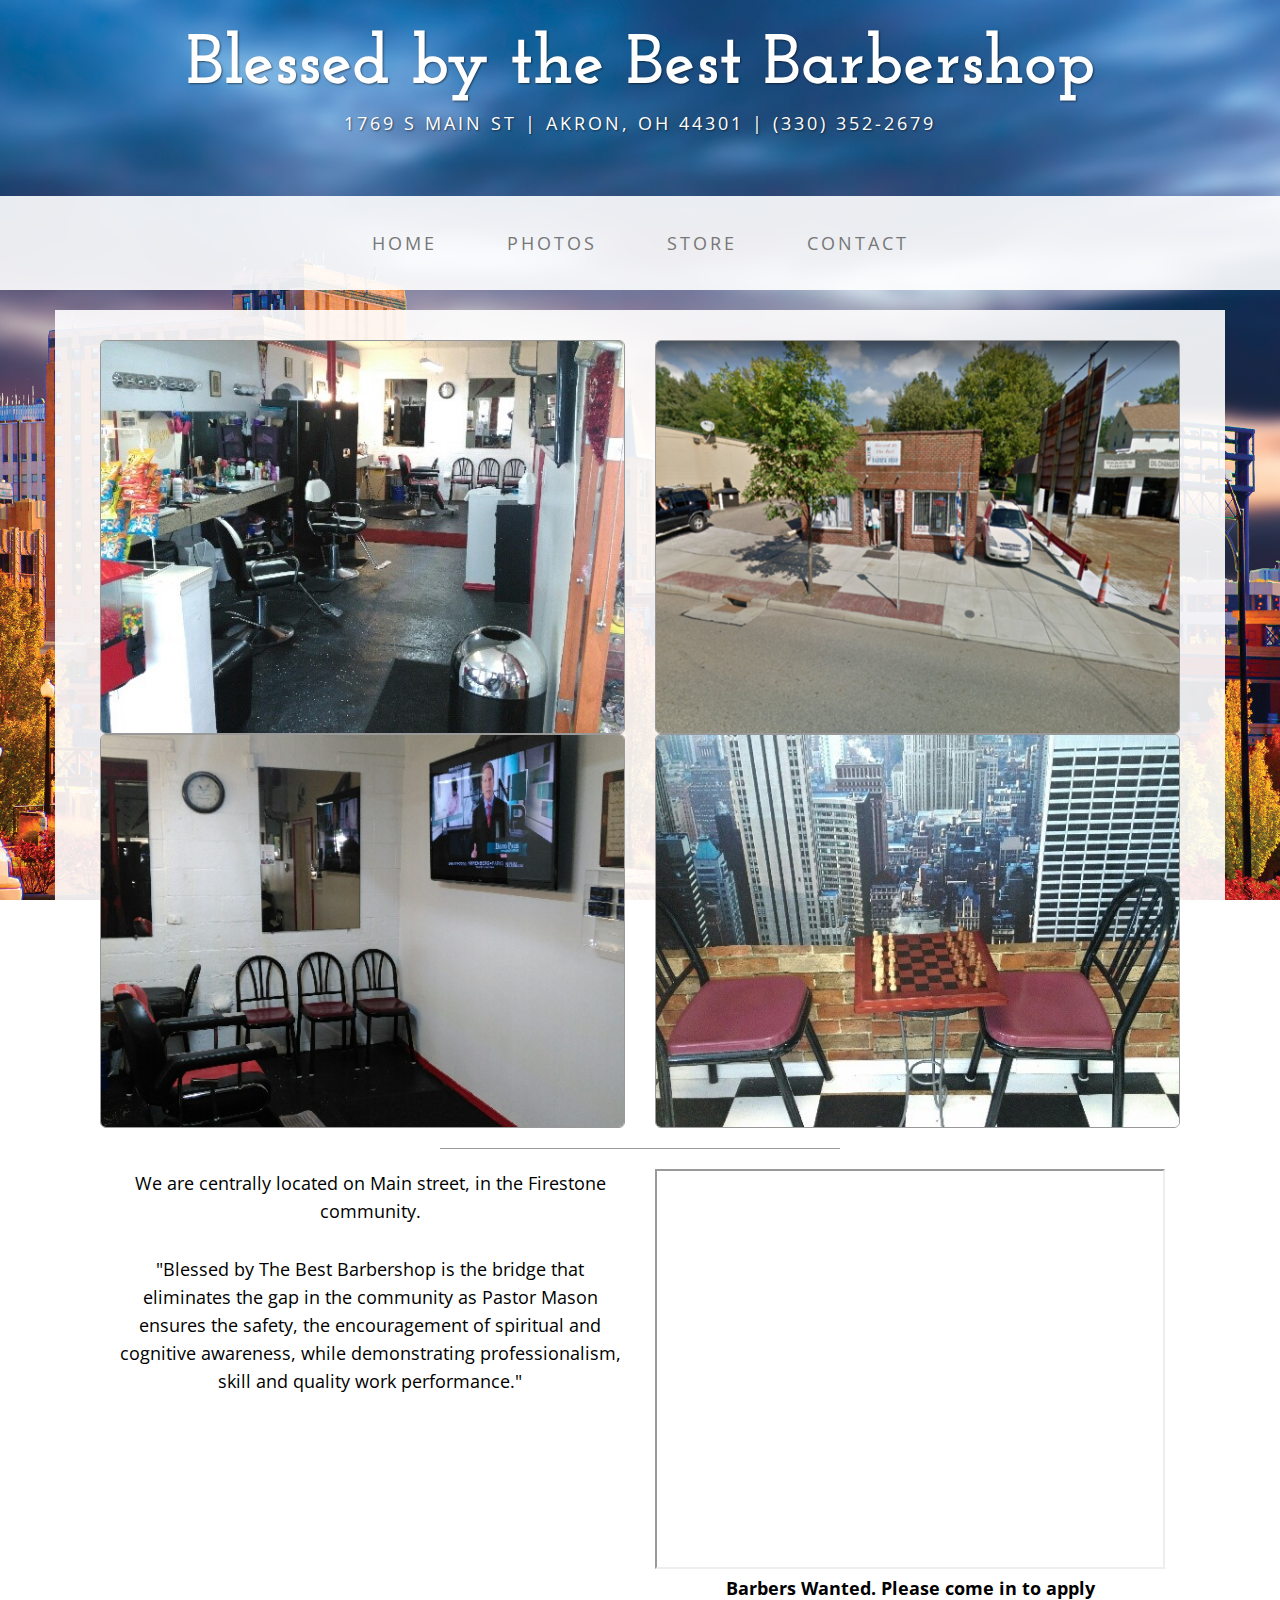
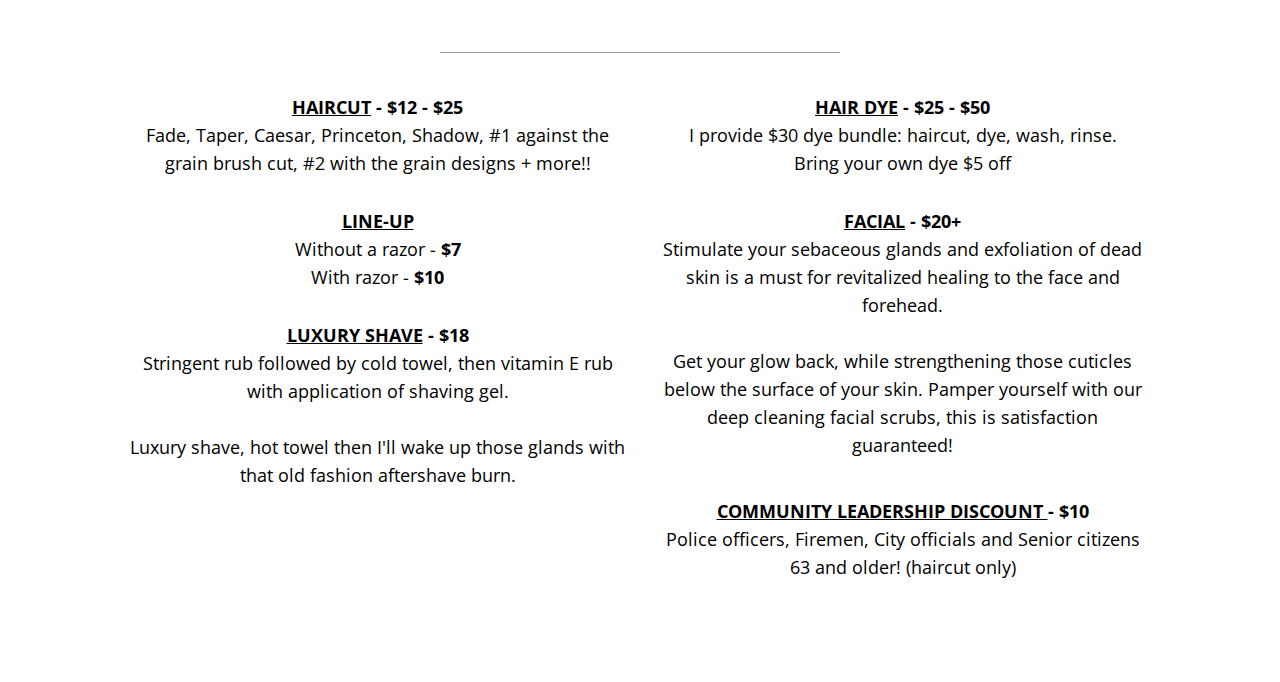
<file: index.html>
<!DOCTYPE html>
<html lang="en">

<head>

	<meta charset="utf-8">
	<meta content="IE=edge" http-equiv="X-UA-Compatible">
	<meta content="width=device-width, initial-scale=1" name="viewport">
	<meta content="" name="description">
	<meta content="" name="author">

	<title>Blessed by the Best</title>

	<!-- Bootstrap Core CSS -->
	<link href="css/bootstrap.min.css" rel="stylesheet">

	<!-- Custom CSS -->
	<link href="css/business-casual.css" rel="stylesheet">

	<!-- Fonts -->
	<link href="http://fonts.googleapis.com/css?family=Open+Sans:300italic,400italic,600italic,700italic,800italic,400,300,600,700,800"
		  rel="stylesheet" type="text/css">
	<link href="http://fonts.googleapis.com/css?family=Josefin+Slab:100,300,400,600,700,100italic,300italic,400italic,600italic,700italic"
		  rel="stylesheet" type="text/css">

	<!-- HTML5 Shim and Respond.js IE8 support of HTML5 elements and media queries -->
	<!-- WARNING: Respond.js doesn't work if you view the page via file:// -->
	<!--[if lt IE 9]>
	<script src="https://oss.maxcdn.com/libs/html5shiv/3.7.0/html5shiv.js"></script>
	<script src="https://oss.maxcdn.com/libs/respond.js/1.4.2/respond.min.js"></script>
	<![endif]-->

</head>

<body>

<div id="fb-root"></div>
<script>(function (d, s, id) {
    var js, fjs = d.getElementsByTagName(s)[0];
    if (d.getElementById(id)) return;
    js = d.createElement(s);
    js.id = id;
    js.src = "//connect.facebook.net/en_US/sdk.js#xfbml=1&version=v2.6";
    fjs.parentNode.insertBefore(js, fjs);
}(document, 'script', 'facebook-jssdk'));</script>

<div class="brand">Blessed by the Best Barbershop</div>
<div class="address-bar">1769 S Main st | Akron, OH 44301 | (330) 352-2679</div>
<br/>
<nav class="navbar navbar-default" role="navigation">
	<div class="container">
		<div class="navbar-header">
			<button class="navbar-toggle" data-target="#bs-example-navbar-collapse-1" data-toggle="collapse"
					type="button">
				<span class="sr-only">Toggle navigation</span>
				<span class="icon-bar"></span>
				<span class="icon-bar"></span>
				<span class="icon-bar"></span>
			</button>
			<a class="navbar-brand" href="index.html">Blessed by the Best</a>
		</div>
		<div class="collapse navbar-collapse" id="bs-example-navbar-collapse-1">
			<ul class="nav navbar-nav">
				<li>
					<a href="index.html">Home</a>
				</li>
				<li>
					<a href="photos.html">Photos</a>
				</li>
				<li>
					<a href="store.html">Store</a>
				</li>
				<li>
					<a href="contact.html">Contact</a>
				</li>

			</ul>
		</div>
	</div>
</nav>

<div class="container">

	<div class="row">
		<div class="box">

			<div class="col-lg-12">


				<div class="col-md-6">

					<img alt="" class="img-responsive img-border img-center img-rounded" src="./img/new/shop1.jpg">
					<hr class="visible-xs">

				</div>
				<!--<hr>-->
				<div class="col-md-6">
					<img alt="" class="img-responsive img-border img-center img-rounded"
						 src="./img/new/google-store.png">
				</div>
				<hr class="visible-xs">

				<div class="col-md-6">

					<img alt="" class="img-responsive img-border img-center img-rounded"
						 src="./img/new/shop3-owner-corner.jpg">
					<hr class="visible-xs">

				</div>

				<!--<hr>-->
				<div class="col-md-6">
					<img alt="" class="img-responsive img-border img-center img-rounded" src="./img/new/shop7.jpg">

				</div>
				<br/>

				<div class="col-md-12" id="services">
					<hr>

					<div class="col-md-6">
						<p class="text-center">We are centrally located on Main street, in the Firestone community.</p>

						<div id="fbcenter">
							<div class="fb-page"
								 data-hide-cover="false"
								 data-href="https://www.facebook.com/Blessed-by-the-Best-Barber-Shop-1569651063299348/?fref=ts"
								 data-show-facepile="true"
								 data-show-posts="false"
								 data-width="350">
							</div>
						</div>
						<br/>

						<p class="text-center">"Blessed by The Best Barbershop is the bridge that eliminates the gap
							in the community as Pastor Mason ensures the safety, the encouragement of spiritual and
							cognitive awareness, while demonstrating professionalism, skill and quality work
							performance."</p>


					</div>
					<div class="col-md-6">
						<iframe allow="accelerometer; autoplay; encrypted-media; gyroscope; picture-in-picture"
								allowfullscreen height="400" src="https://www.youtube.com/embed/5-UyTI9hpNQ"
								width="100%"></iframe>


						<br/>
						<p class="align-bottom text-center"><strong>Barbers Wanted. Please come in to apply</strong></p>

						<br/>

					</div>
					<div class="col-md-12">
						<hr class="mt-5 mb-5">
						<br/>
						<div class="col-md-6">

							<p><b><u>HAIRCUT</u> - $12 - $25</b>
								<br/>
								Fade, Taper, Caesar, Princeton, Shadow, #1 against the grain brush cut, #2 with the
								grain
								designs + more!!</p>
							<br/>

							<p><b><u>LINE-UP</u></b>
								<br/>
								Without a razor - <b>$7</b>
								<br/>
								With razor - <b>$10</b></p>

							<br/>

							<p><b><u>LUXURY SHAVE</u> - $18</b>
								<br/>
								Stringent rub followed by cold towel, then vitamin E rub with application of shaving
								gel.
								<br>
								<br>

								Luxury shave, hot towel then I'll wake up those glands with that old fashion aftershave
								burn.</p>

							<br>


						</div>
						<div class="col-md-6">
							<p>
								<b><u>HAIR DYE</u> - $25 - $50</b>
								<br/>
								I provide $30 dye bundle: haircut, dye, wash, rinse.
								<br/>
								Bring your own dye $5 off</p>
							<br/>

							<p><b><u>FACIAL</u> - $20+</b>
								<br/>
								Stimulate your sebaceous glands and exfoliation of dead skin is a must for revitalized
								healing
								to the face and forehead.
								<br>
								<br/>
								Get your glow back, while strengthening those cuticles below the surface of your skin.
								Pamper
								yourself with our deep cleaning facial scrubs, this is satisfaction guaranteed!
								<br/>
								<br/>
							</p>
							<p><b><u>COMMUNITY LEADERSHIP DISCOUNT </u> - $10</b>
								<br/>

								Police officers, Firemen, City officials and Senior citizens 63 and older! (haircut
								only)</p>
							<br/>
							<br/>
						</div>

					</div>
				</div>
			</div>
		</div>
	</div>

	<!--<div class="row">-->
	<!--<div class="box">-->
	<!--<div class="col-lg-12">-->
	<!--<p class="text-center"><strong>MORE THAN JUST A HAIR CUT, IT'S AN EXPERIENCE!-->
	<!--<br/>DON'T FORGET TO CHECK OUT OUR ESSENTIAL SERVICES-->
	<!--<br/>EVERYTHING FROM MOBILE TO HOME SECURITY!!!!</strong></p>-->

	<!--<h2 class="intro-text text-center">-->
	<!--<hr>-->
	<!--Stay On Top-->
	<!--<br/>-->
	<!--"The Movement"-->
	<!--</h2>-->
	<!--<div class="col-sm-4"></div>-->
	<!--<div class="col-sm-4 text-center">-->

	<!--<p><i>Stay On Top is more than a brand, it's a statement and a movement. It's a way of life. Where-->
	<!--your mind goes, your life will always follow.</i></p>-->

	<!--<br/>-->
	<!--<p><i>"Your mind is a garden. Your thoughts are the seeds. You can plant flowers, or you can plant-->
	<!--weeds" - Anonymous</i></p>-->
	<!--<hr>-->
	<!--</div>-->

	<!--<div class="col-sm-4"></div>-->
	<!--</div>-->
	<!--<div class="row">-->
	<!--<div class="col-sm-4 text-center">-->
	<!--<img alt="" class="img-responsive" src="./img/products/prod1.jpg">-->
	<!--</div>-->
	<!--<div class="col-sm-4 text-center">-->
	<!--<img alt="" class="img-responsive" src="./img/products/prod2.jpg">-->
	<!--</div>-->
	<!--<div class="col-sm-4 text-center">-->
	<!--<img alt="" class="img-responsive" src="./img/products/prod3.jpg">-->
	<!--</div>-->
	<!--</div>-->
	<!--<br/>-->
	<!--<br/>-->
	<!--<div class="row">-->

	<!--<div class="col-sm-4 text-center">-->
	<!--<img alt="" class="img-responsive" src="./img/products/Webp.net-resizeimage.jpg">-->
	<!--</div>-->
	<!--<div class="col-sm-4 text-center">-->
	<!--<img alt="" class="img-responsive" src="./img/products/prod5%20(1).jpg">-->
	<!--</div>-->
	<!--<div class="col-sm-4 text-center">-->
	<!--<img alt="" class="img-responsive" src="./img/products/prod6.jpg">-->
	<!--</div>-->

	<!--</div>-->
	<!--<br/>-->
	<!--<div class="col-lg-12">-->
	<!--<hr>-->
	<!--<h2 class="intro-text text-center">-->
	<!--Find out more at the-->
	<!--<br>-->
	<!--<strong><u><a href="http://masonnetwork.acndirect.com/default.asp" id="mason">ACN Mason Network</a></u>-->
	<!--</strong>-->
	<!--</h2>-->
	<!--<hr>-->
	<!--<div id="acn-info">-->
	<!--<div id="acn">-->
	<!--<p>-->
	<!--<a href="http://masonnetwork.acndirect.com/default.asp">-->
	<!--<img src="acn.png"/></a>-->
	<!--<br/>-->
	<!--Energy, cellular, WiFi, TV service provider.-->
	<!--<br/>-->
	<!--We have the best rates in the world and a opportunity-->
	<!--<br/>-->
	<!--for financial freedom that will change your life.-->
	<!--<br/>-->
	<!--Just ask us how!-->
	<!--<br/>-->
	<!--</div>-->

	<!--<div id="pfeed">-->
	<!--<p>-->
	<!--<a href="http://masonnetwork.acndirect.com/default.asp">-->
	<!--<img height="125px" src="pfeed.png" width="300px"/></a>-->
	<!--<br/>-->
	<!--When you become an ACN customer, a child gets fed.-->
	<!--<br>-->
	<!--When you pay your select ACN bills each month,-->
	<!--<br>-->
	<!--another child gets fed. It doesn't get simpler or more powerful-->
	<!--<br>-->
	<!--than that.-->
	<!--</p>-->
	<!--</div>-->

	<!--<div id="free">-->
	<!--<p>-->

	<!--<a href="http://masonnetwork.acndirect.com/default.asp">-->
	<!--<img src="save.png"/></a>-->
	<!--<br/>-->
	<!--<b>YOUR BILLS CAN BE FREE</b>-->
	<!--<br/>-->
	<!--Your monthly bills can be a thing of the past with Strive-->
	<!--<br>-->
	<!--for 5! Simply refer 5 eligible customers of the same service-->
	<!--<br>and your service can be free!-->
	<!--<br>-->
	<!--<br/>-->
	<!--*Excludes taxes and surcharges. Access individual product sections for additional details.-->
	<!--</p>-->
	<!--</div>-->
	<!--</div>-->
	<!--<br/>-->
	<!--<hr>-->
	<!--<div class="text-center">-->
	<!--<a class="text-center" href="https://fbosite.foreverliving.com/distribNew/Home.do" id="forever"><img-->
	<!--src="./img/forever.png"/></a>-->
	<!--<h2 class="intro-text text-center">-->
	<!--<strong><u><a href="https://fbosite.foreverliving.com/distribNew/Home.do" id="minstry">Healthy-->
	<!--Living Ministry</a></u>-->
	<!--</strong>-->
	<!--</h2>-->
	<!--</div>-->
	<!--<br/>-->
	<!--<div class="text-center">-->
	<!--<hr>-->

	<!--<a href="https://w3.legalshield.com/aasites/Multisite?site=hub&assoc=masona"><img src="legal.png"/></a>-->
	<!--<h2 class="intro-text text-center">-->
	<!--<hr>-->
	<!--GET YOUR RIGHTS PROTECTED & OTHER LEGAL SERVICES-->
	<!--<br>-->
	<!--<strong><u><a href="https://w3.legalshield.com/aasites/Multisite?site=hub&assoc=masona"-->
	<!--id="mason">CLICK HERE</a></u>-->
	<!--</strong>-->
	<!--<hr>-->
	<!--</h2>-->
	<!--<h2>Family Plan $19.95</h2>-->
	<!--<h2>Single Plan $17.95</h2>-->
	<!--<br/>-->
	<!--<h3><u>Referral Code</u></h3>-->
	<!--<h3>125331959</h3>-->
	<!--<h3>(Submit with Payment)</h3>-->
	<!--</div>-->

	<!--</div>-->
	<!--</div>-->
	<!--</div>-->

</div>

<footer>
	<div class="container">
		<div class="row">
			<div class="col-lg-12 text-center">
				<!--<p>Copyright &copy; Bennett Global 2016</p>-->
			</div>
		</div>
	</div>
</footer>

<!-- jQuery -->
<script src="js/jquery.js"></script>

<!-- Bootstrap Core JavaScript -->
<script src="js/bootstrap.min.js"></script>

<!-- Script to Activate the Carousel -->
<script>
    $('.carousel').carousel({
        interval: 5000 //changes the speed
    })
</script>

<script>
    (function (i, s, o, g, r, a, m) {
        i['GoogleAnalyticsObject'] = r;
        i[r] = i[r] || function () {
            (i[r].q = i[r].q || []).push(arguments)
        }, i[r].l = 1 * new Date();
        a = s.createElement(o),
            m = s.getElementsByTagName(o)[0];
        a.async = 1;
        a.src = g;
        m.parentNode.insertBefore(a, m)
    })(window, document, 'script', 'https://www.google-analytics.com/analytics.js', 'ga');

    ga('create', 'UA-89185416-1', 'auto');
    ga('send', 'pageview');

</script>

</body>

</html>
</file>
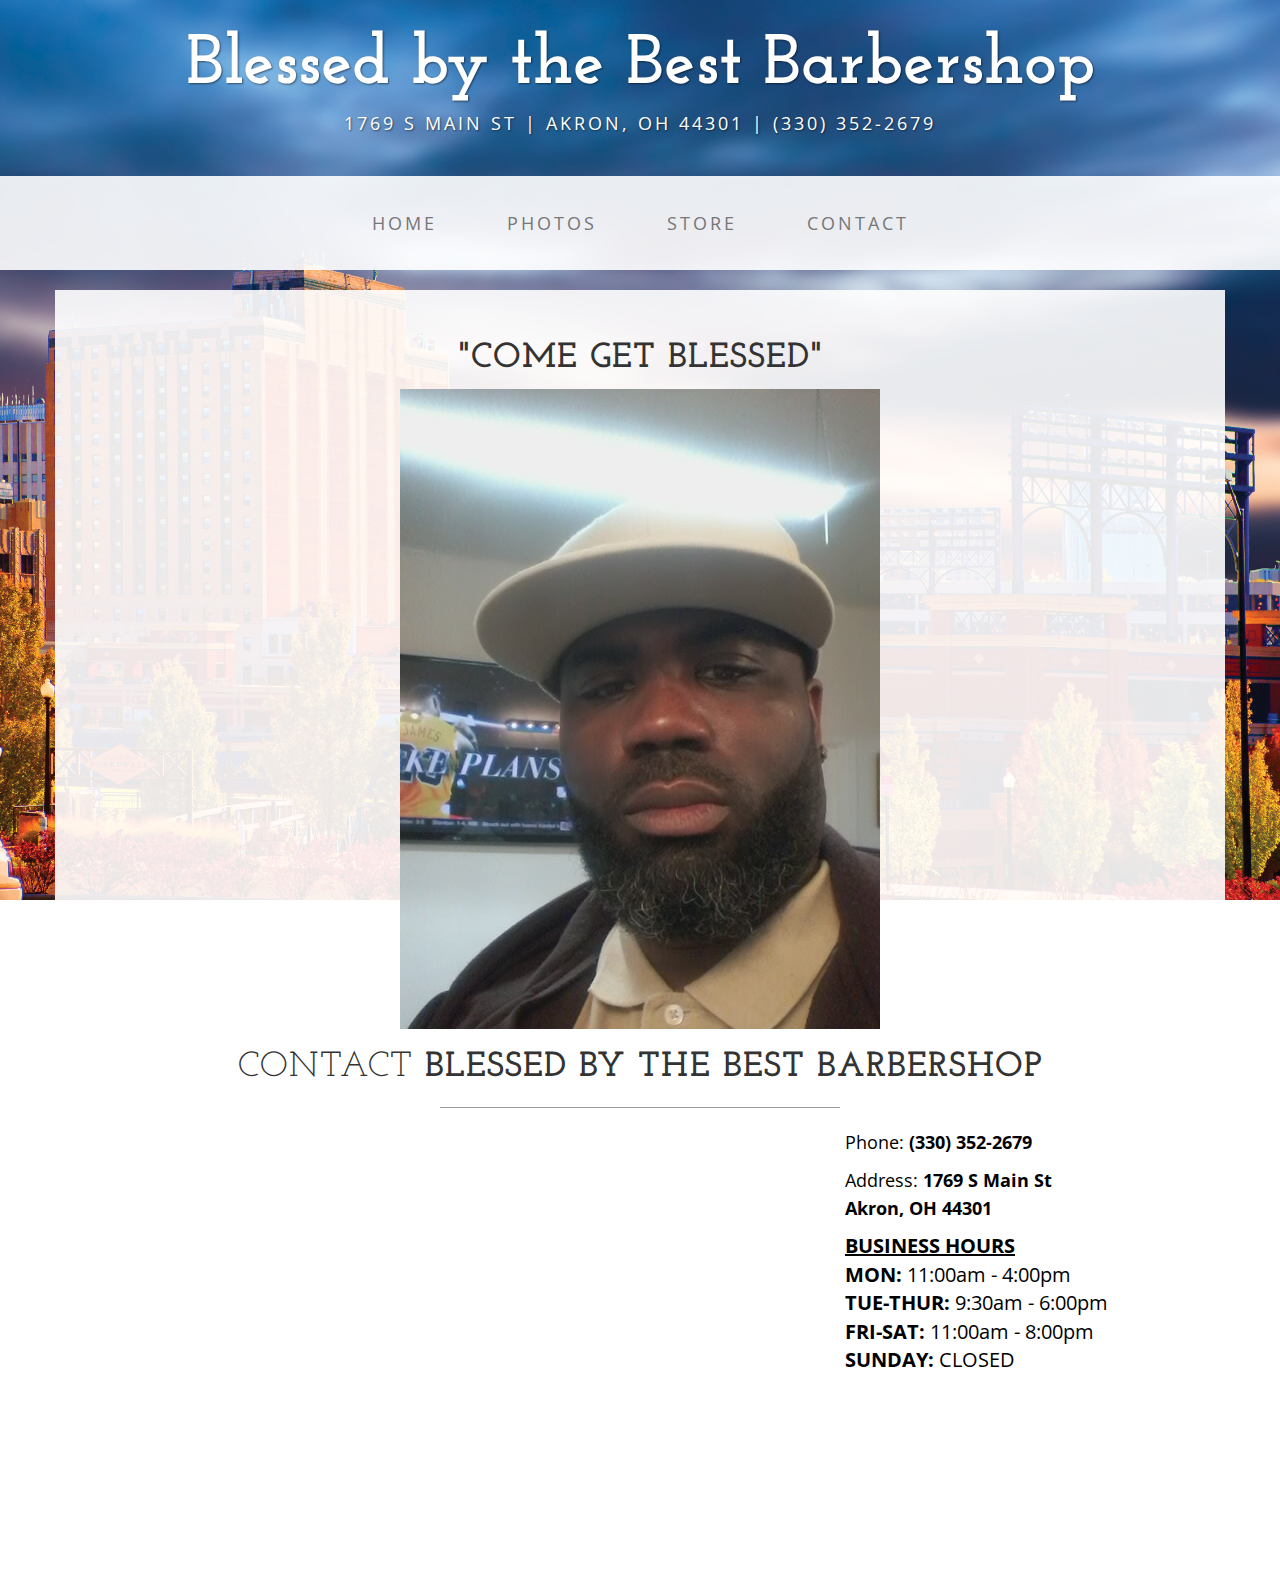
<file: contact.html>
<!DOCTYPE html>
<html lang="en">

<head>

    <meta charset="utf-8">
    <meta http-equiv="X-UA-Compatible" content="IE=edge">
    <meta name="viewport" content="width=device-width, initial-scale=1">
    <meta name="description" content="">
    <meta name="author" content="">

    <title>Blessed by the Best</title>

    <!-- Bootstrap Core CSS -->
    <link href="css/bootstrap.min.css" rel="stylesheet">

    <!-- Custom CSS -->
    <link href="css/business-casual.css" rel="stylesheet">

    <!-- Fonts -->
    <link href="http://fonts.googleapis.com/css?family=Open+Sans:300italic,400italic,600italic,700italic,800italic,400,300,600,700,800"
          rel="stylesheet" type="text/css">
    <link href="http://fonts.googleapis.com/css?family=Josefin+Slab:100,300,400,600,700,100italic,300italic,400italic,600italic,700italic"
          rel="stylesheet" type="text/css">

    <!-- HTML5 Shim and Respond.js IE8 support of HTML5 elements and media queries -->
    <!-- WARNING: Respond.js doesn't work if you view the page via file:// -->
    <!--[if lt IE 9]>
    <script src="https://oss.maxcdn.com/libs/html5shiv/3.7.0/html5shiv.js"></script>
    <script src="https://oss.maxcdn.com/libs/respond.js/1.4.2/respond.min.js"></script>
    <![endif]-->

</head>

<body>

<div class="brand">Blessed by the Best Barbershop</div>
<div class="address-bar">1769 S Main st | Akron, OH 44301 | (330) 352-2679</div>

<!-- Navigation -->
<nav class="navbar navbar-default" role="navigation">
    <div class="container">
        <!-- Brand and toggle get grouped for better mobile display -->
        <div class="navbar-header">
            <button type="button" class="navbar-toggle" data-toggle="collapse"
                    data-target="#bs-example-navbar-collapse-1">
                <span class="sr-only">Toggle navigation</span>
                <span class="icon-bar"></span>
                <span class="icon-bar"></span>
                <span class="icon-bar"></span>
            </button>
            <!-- navbar-brand is hidden on larger screens, but visible when the menu is collapsed -->
            <a class="navbar-brand" href="index.html">Blessed by the Best</a>
        </div>
        <!-- Collect the nav links, forms, and other content for toggling -->
        <div class="collapse navbar-collapse" id="bs-example-navbar-collapse-1">
            <ul class="nav navbar-nav">
                <li>
                    <a href="index.html">Home</a>
                </li>
                <li>
                    <a href="photos.html">Photos</a>
                </li>
                <li>
                    <a href="store.html">Store</a>
                </li>
                <li>
                    <a href="contact.html">Contact</a>
                </li>

            </ul>
        </div>
        <!-- /.navbar-collapse -->
    </div>
    <!-- /.container -->
</nav>

<div class="container">

    <div class="row">
        <div class="box">
            <div class="col-lg-12">
                <div class="col-lg-12">
                    <h1 class="intro-text text-center">
                        <strong>"COME GET BLESSED"</strong>
                    </h1>
                    <img class="img-responsive center-block" src="./img/contact.jpg" alt="">
                    <br />

                </div>
                <hr>
                <h2 class="intro-text text-center">Contact
                    <strong>Blessed by the Best Barbershop</strong>
                </h2>
                <hr>
            </div>
            <div class="col-md-8">
                <!-- Embedded Google Map using an iframe - to select your location find it on Google maps and paste the link as the iframe src. If you want to use the Google Maps API instead then have at it! -->
                <iframe width="100%" height="400" frameborder="0" scrolling="no" marginheight="0" marginwidth="0"
                        src="https://www.google.com/maps/embed?pb=!1m18!1m12!1m3!1d3009.3841330476985!2d-81.52868904871757!3d41.03872802539732!2m3!1f0!2f0!3f0!3m2!1i1024!2i768!4f13.1!3m3!1m2!1s0x8830d5f01cc22553%3A0x7f55b9e32771eedf!2s1769+S+Main+St%2C+Akron%2C+OH+44301!5e0!3m2!1sen!2sus!4v1460749076942"
                        width="600" height="450" frameborder="0" style="border:0" allowfullscreen></iframe>
            </div>
            <div class="col-md-4">
                <p>Phone:
                    <strong>(330) 352-2679</strong>
                </p>
                <p>Address:
                    <strong>1769 S Main St
                        <br>Akron, OH 44301</strong>
                </p>
                <div id="hours">
                    <table width="100%">
                        <tr>
                            <th><u>BUSINESS HOURS</u></th>
                        </tr>
                        <tr>
                            <td><b>MON:</b> 11:00am - 4:00pm</td>
                        </tr>
                        <tr>
                            <td><b>TUE-THUR:</b> 9:30am - 6:00pm</td>
                        </tr>
                        <tr>
                            <td><b>FRI-SAT:</b> 11:00am - 8:00pm</td>
                        </tr>
                        <tr>
                            <td><b>SUNDAY:</b> CLOSED</td>
                        </tr>
                    </table>
                </div>
            </div>
            <div class="clearfix"></div>
        </div>
    </div>


</div>
<!-- /.container -->

<footer>
    <div class="container">
        <div class="row">
            <div class="col-lg-12 text-center">
                <!--<p>Copyright &copy; Bennett Global 2016</p>-->
            </div>
        </div>
    </div>
</footer>

<!-- jQuery -->
<script src="js/jquery.js"></script>

<!-- Bootstrap Core JavaScript -->
<script src="js/bootstrap.min.js"></script>

<script>
    (function(i,s,o,g,r,a,m){i['GoogleAnalyticsObject']=r;i[r]=i[r]||function(){
        (i[r].q=i[r].q||[]).push(arguments)},i[r].l=1*new Date();a=s.createElement(o),
            m=s.getElementsByTagName(o)[0];a.async=1;a.src=g;m.parentNode.insertBefore(a,m)
    })(window,document,'script','https://www.google-analytics.com/analytics.js','ga');

    ga('create', 'UA-89185416-1', 'auto');
    ga('send', 'pageview');

</script>

</body>

</html>
</file>
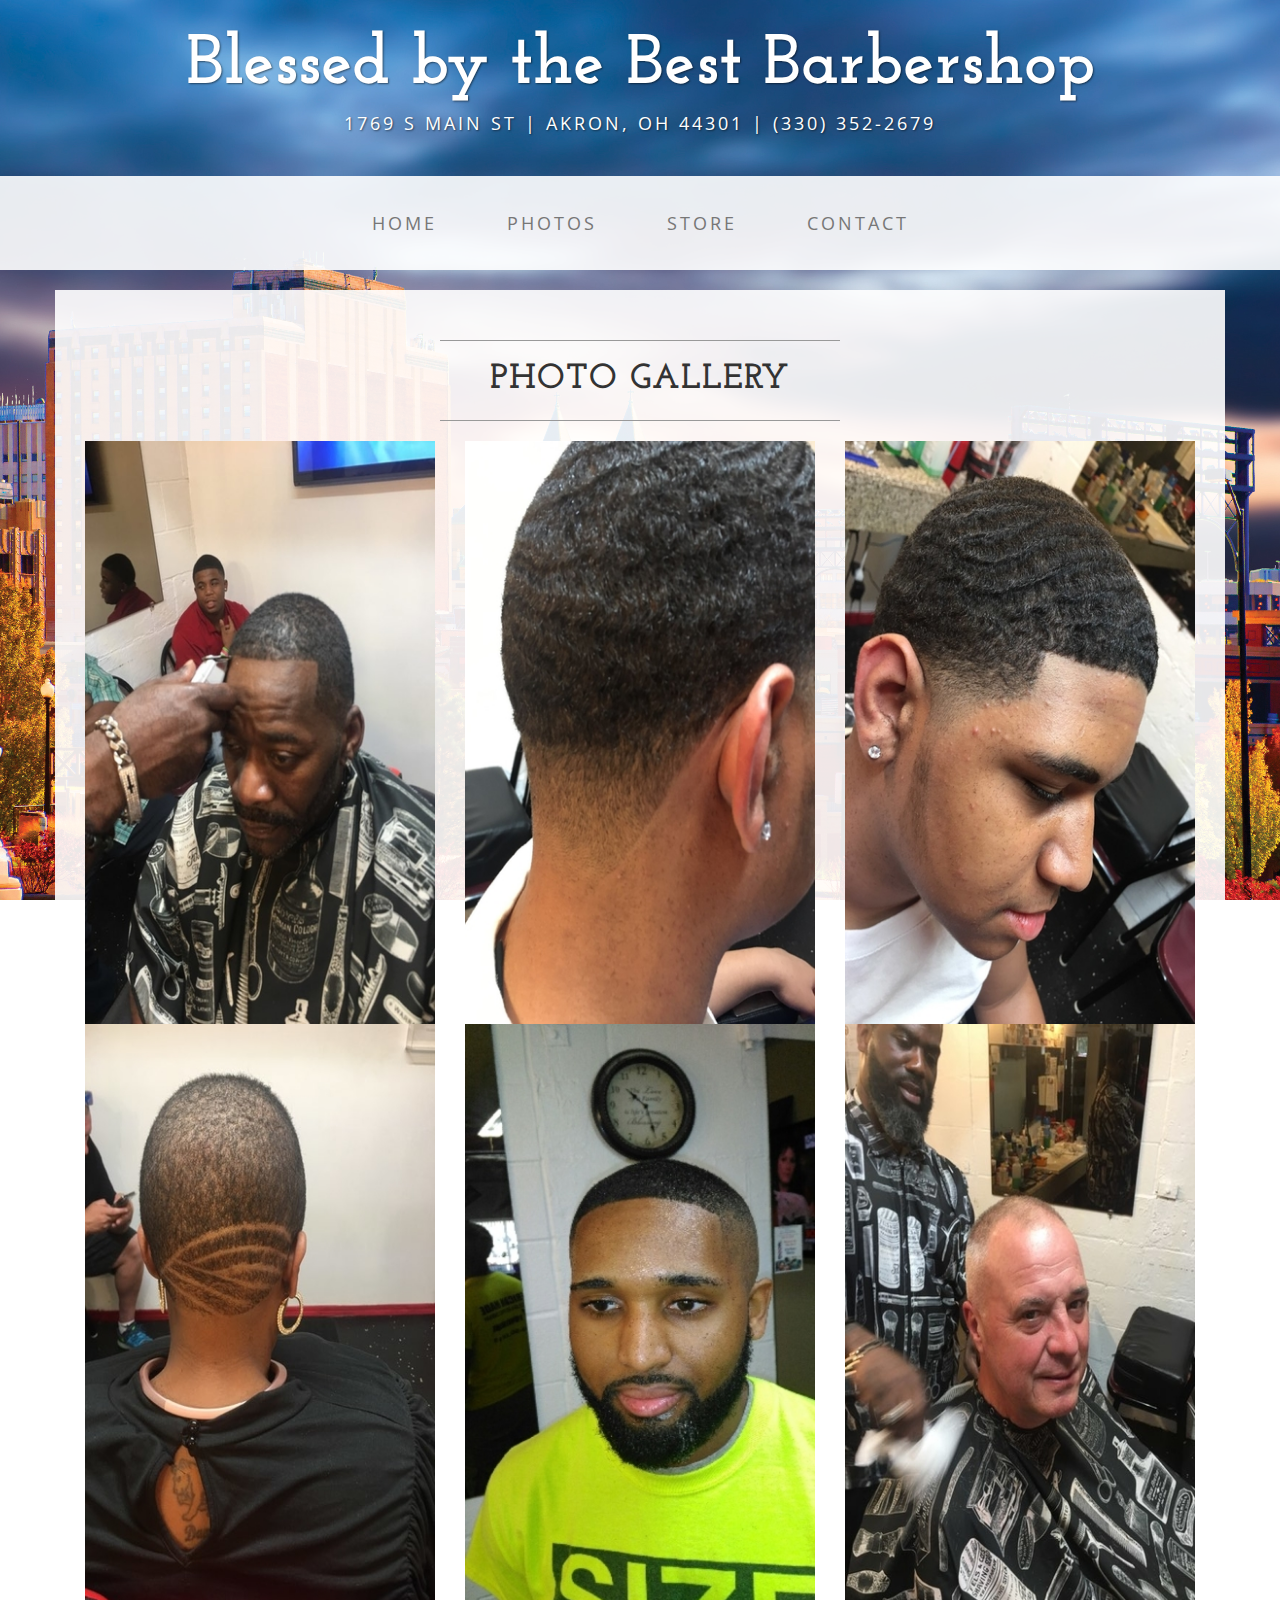
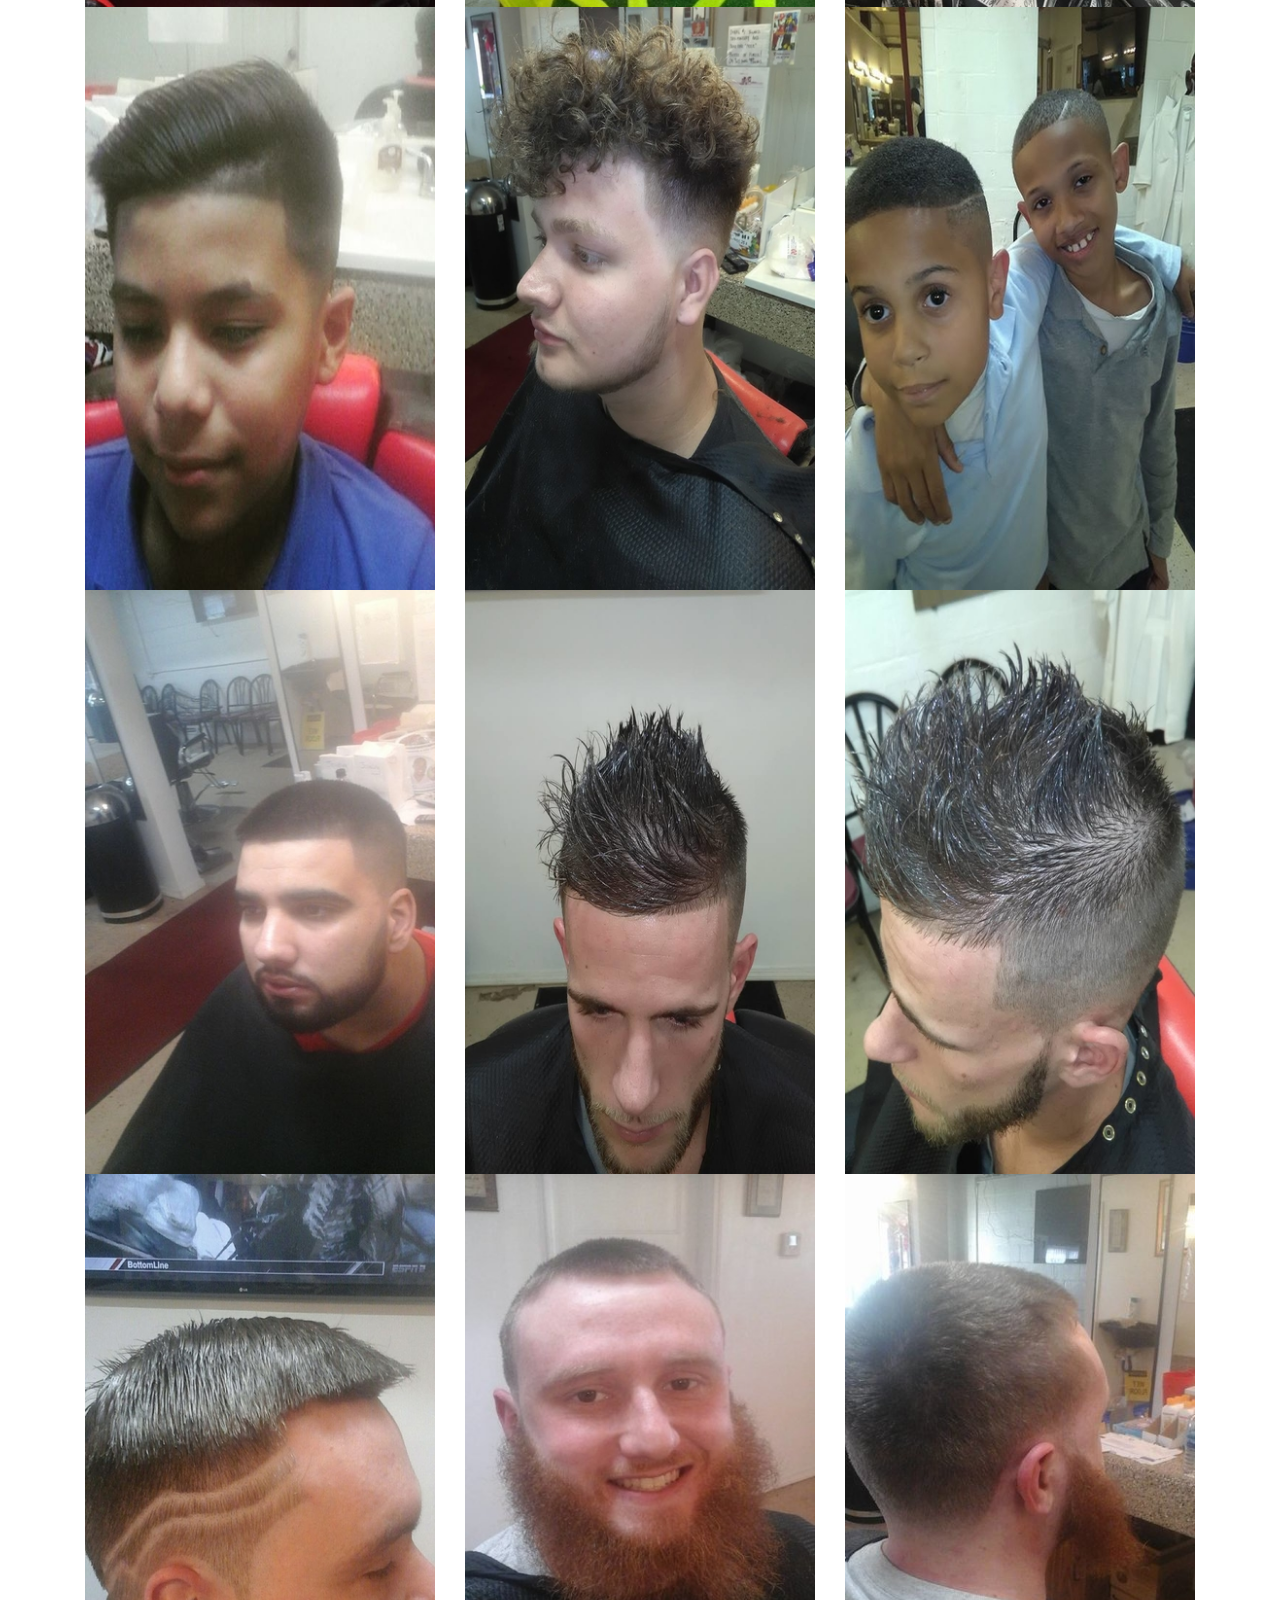
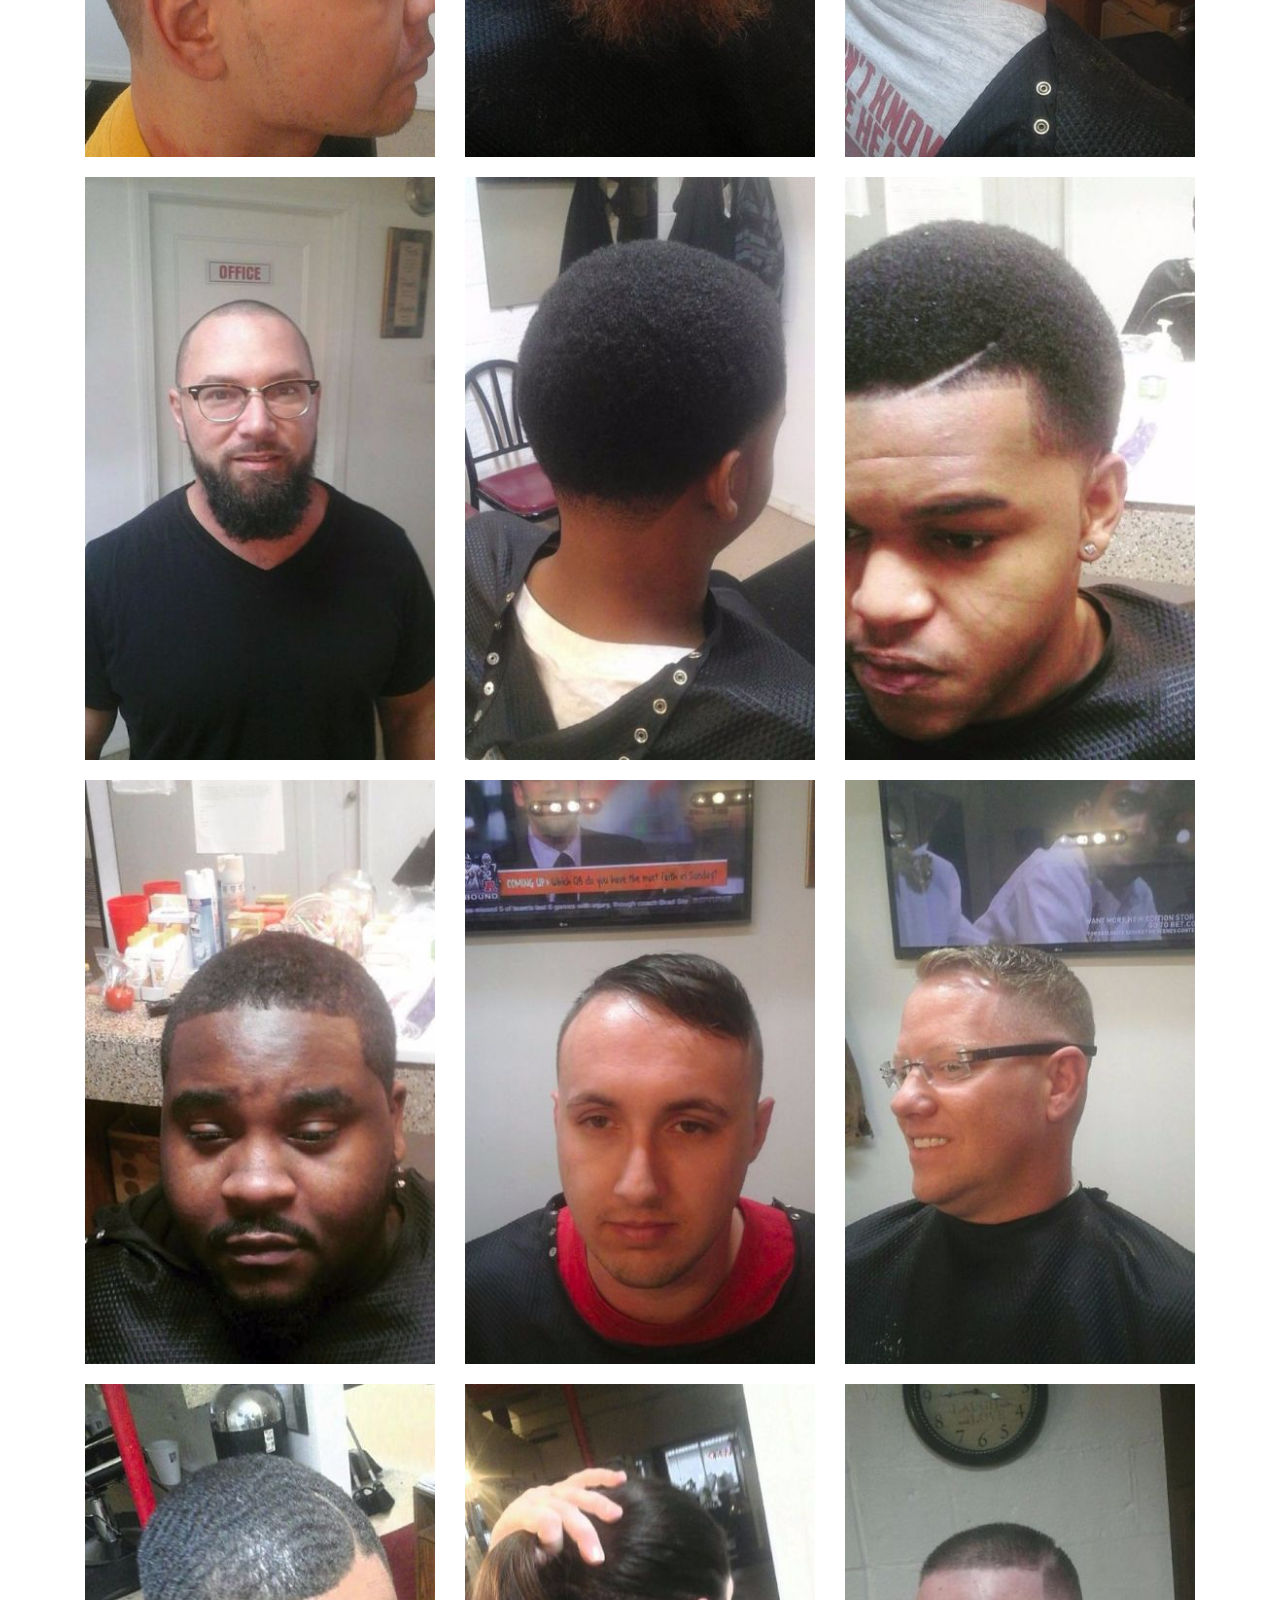
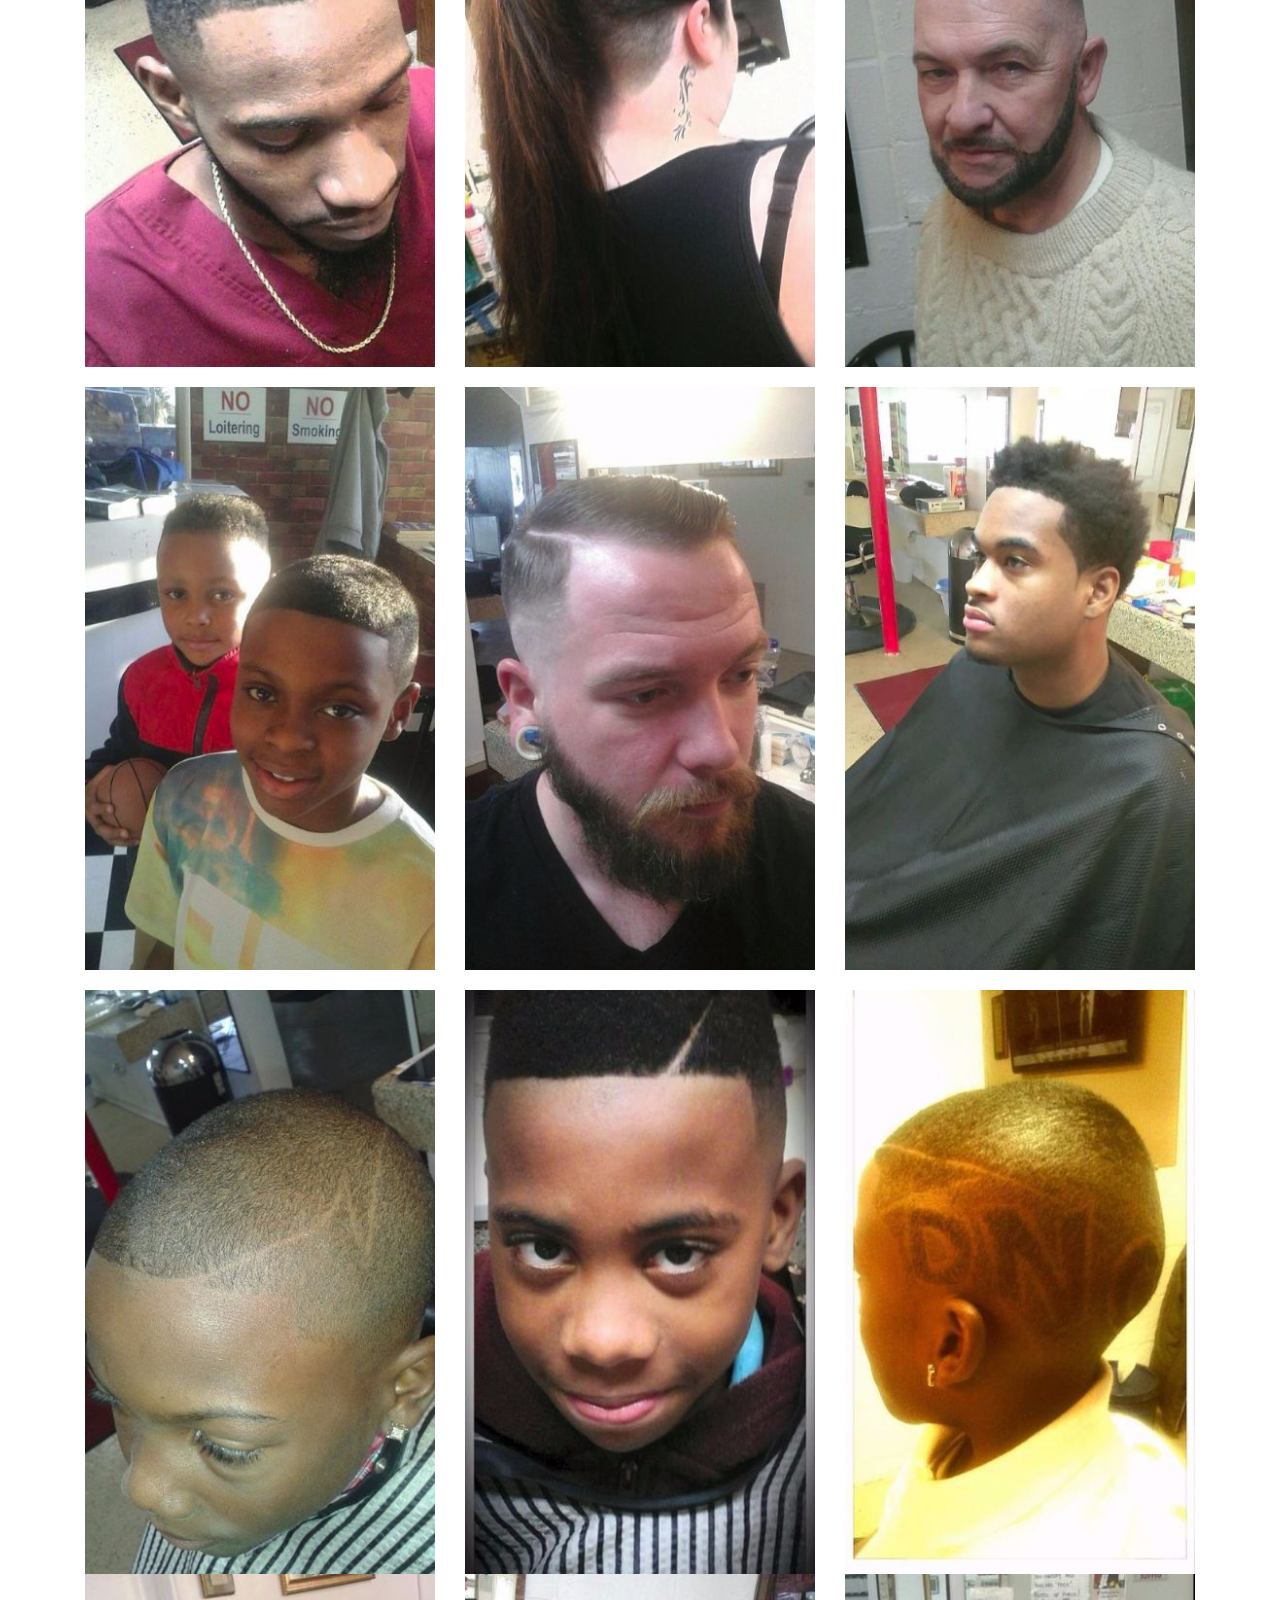
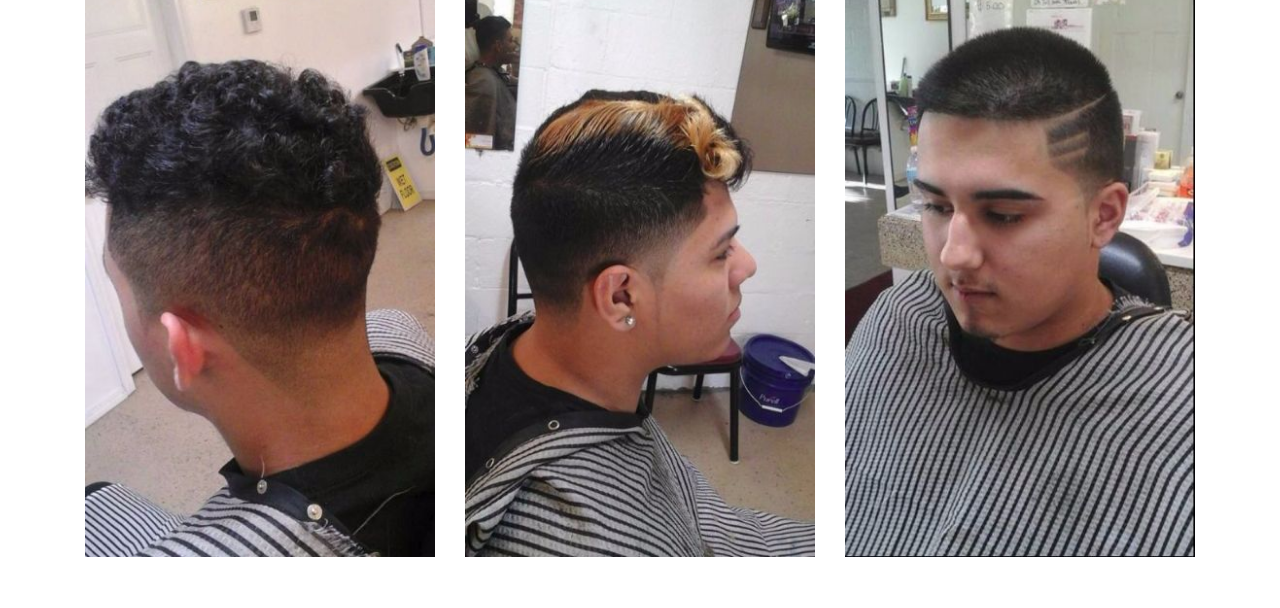
<file: photos.html>
<!DOCTYPE html>
<html lang="en">

<head>

    <meta charset="utf-8">
    <meta http-equiv="X-UA-Compatible" content="IE=edge">
    <meta name="viewport" content="width=device-width, initial-scale=1">
    <meta name="description" content="">
    <meta name="author" content="">

    <title>Blessed by the Best</title>

    <!-- Bootstrap Core CSS -->
    <link href="css/bootstrap.min.css" rel="stylesheet">

    <!-- Custom CSS -->
    <link href="css/business-casual.css" rel="stylesheet">

    <!-- Fonts -->
    <link href="http://fonts.googleapis.com/css?family=Open+Sans:300italic,400italic,600italic,700italic,800italic,400,300,600,700,800"
          rel="stylesheet" type="text/css">
    <link href="http://fonts.googleapis.com/css?family=Josefin+Slab:100,300,400,600,700,100italic,300italic,400italic,600italic,700italic"
          rel="stylesheet" type="text/css">

    <!-- HTML5 Shim and Respond.js IE8 support of HTML5 elements and media queries -->
    <!-- WARNING: Respond.js doesn't work if you view the page via file:// -->
    <!--[if lt IE 9]>
    <script src="https://oss.maxcdn.com/libs/html5shiv/3.7.0/html5shiv.js"></script>
    <script src="https://oss.maxcdn.com/libs/respond.js/1.4.2/respond.min.js"></script>
    <![endif]-->

</head>

<body>

<div class="brand">Blessed by the Best Barbershop</div>
<div class="address-bar">1769 S Main st | Akron, OH 44301 | (330) 352-2679</div>

<!-- Navigation -->
<nav class="navbar navbar-default" role="navigation">
    <div class="container">
        <!-- Brand and toggle get grouped for better mobile display -->
        <div class="navbar-header">
            <button type="button" class="navbar-toggle" data-toggle="collapse"
                    data-target="#bs-example-navbar-collapse-1">
                <span class="sr-only">Toggle navigation</span>
                <span class="icon-bar"></span>
                <span class="icon-bar"></span>
                <span class="icon-bar"></span>
            </button>
            <!-- navbar-brand is hidden on larger screens, but visible when the menu is collapsed -->
            <a class="navbar-brand" href="index.html">Blessed by the Best</a>
        </div>
        <!-- Collect the nav links, forms, and other content for toggling -->
        <div class="collapse navbar-collapse" id="bs-example-navbar-collapse-1">
            <ul class="nav navbar-nav">
                <li>
                    <a href="index.html">Home</a>
                </li>
                <li>
                    <a href="photos.html">Photos</a>
                </li>
                <li>
                    <a href="store.html">Store</a>
                </li>
                <li>
                    <a href="contact.html">Contact</a>
                </li>

            </ul>
        </div>
        <!-- /.navbar-collapse -->
    </div>
    <!-- /.container -->
</nav>

<div class="container">


    <div class="row">
        <div class="box">
            <div class="col-lg-12">
                <hr>
                <h2 class="intro-text text-center">
                    <strong>Photo Gallery</strong>
                </h2>
                <hr>
            </div>

            <div class="col-sm-4 text-center">
                <img class="img-responsive" src="./img/new/image4.jpg" alt="">
            </div>
            <div class="col-sm-4 text-center">
                <img class="img-responsive" src="./img/new/image5.jpg" alt="">
            </div>
            <div class="col-sm-4 text-center">
                <img class="img-responsive" src="./img/new/image6.jpg" alt="">
            </div>

            <br />

            <div class="col-sm-4 text-center">
                <img class="img-responsive" src="./img/new/image1.jpg" alt="">
            </div>
            <div class="col-sm-4 text-center">
                <img class="img-responsive" src="./img/new/image2.jpg" alt="">
            </div>
            <div class="col-sm-4 text-center">
                <img class="img-responsive" src="./img/new/image3.jpg" alt="">
            </div>

            <br />

            <div class="col-sm-4 text-center">
                <img class="img-responsive" src="./img/0926_1.jpg" alt="">
            </div>
            <div class="col-sm-4 text-center">
                <img class="img-responsive" src="./img/0926_2.jpg" alt="">
            </div>
            <div class="col-sm-4 text-center">
                <img class="img-responsive" src="./img/0926_3.jpg" alt="">
            </div>

            <br />

            <div class="col-sm-4 text-center">
                <img class="img-responsive" src="./img/0926_4.jpg" alt="">
            </div>
            <div class="col-sm-4 text-center">
                <img class="img-responsive" src="./img/0926_5.jpg" alt="">
            </div>
            <div class="col-sm-4 text-center">
                <img class="img-responsive" src="./img/0926_6.jpg" alt="">
            </div>
            <br />
            <div class="col-sm-4 text-center">
                <img class="img-responsive" src="./img/photo24.jpg" alt="">
            </div>
            <div class="col-sm-4 text-center">
                <img class="img-responsive" src="./img/photo23.jpg" alt="">
            </div>
            <div class="col-sm-4 text-center">
                <img class="img-responsive" src="./img/photo22.jpg" alt="">
                <br />

            </div>
            <div class="col-sm-4 text-center">
                <img class="img-responsive" src="./img/photo21.jpg" alt="">
            </div>
            <div class="col-sm-4 text-center">
                <img class="img-responsive" src="./img/photo20.jpg" alt="">
            </div>
            <div class="col-sm-4 text-center">
                <img class="img-responsive" src="./img/photo19.jpg" alt="">
                <br />

            </div>
            <div class="col-sm-4 text-center">
                <img class="img-responsive" src="./img/photo18.jpg" alt="">
            </div>
            <div class="col-sm-4 text-center">
                <img class="img-responsive" src="./img/photo17.jpg" alt="">
            </div>
            <div class="col-sm-4 text-center">
                <img class="img-responsive" src="./img/photo16.jpg" alt="">
                <br />

            </div>
            <div class="col-sm-4 text-center">
                <img class="img-responsive" src="./img/photo15.jpg" alt="">
            </div>
            <div class="col-sm-4 text-center">
                <img class="img-responsive" src="./img/photo14.jpg" alt="">
            </div>
            <div class="col-sm-4 text-center">
                <img class="img-responsive" src="./img/photo13.jpg" alt="">
                <br />
            </div>
            <div class="col-sm-4 text-center">
                <img class="img-responsive" src="./img/photo12.jpg" alt="">
            </div>
            <div class="col-sm-4 text-center">
                <img class="img-responsive" src="./img/photo11.jpg" alt="">
            </div>
            <div class="col-sm-4 text-center">
                <img class="img-responsive" src="./img/photo10.jpg" alt="">
                <br />
            </div>
            <div class="col-sm-4 text-center">
                <img class="img-responsive" src="./img/photo8.jpg" alt="">
            </div>
            <div class="col-sm-4 text-center">
                <img class="img-responsive" src="./img/photo7.jpg" alt="">
            </div>
            <div class="col-sm-4 text-center">
                <img class="img-responsive" src="./img/photo6.jpg" alt="">
            </div>
            <br />

            <div class="col-sm-4 text-center">
                <img class="img-responsive" src="./img/photo3.jpg" alt="">
            </div>
            <div class="col-sm-4 text-center">
                <img class="img-responsive" src="./img/photo2.jpg" alt="">
            </div>
            <div class="col-sm-4 text-center">
                <img class="img-responsive" src="./img/photo1.jpg" alt="">
            </div>

            <div class="clearfix"></div>
        </div>
    </div>

</div>
<!-- /.container -->

<footer>
    <div class="container">
        <div class="row">
            <div class="col-lg-12 text-center">
                <!--<p>Copyright &copy; Bennett Global 2016</p>-->
            </div>
        </div>
    </div>
</footer>

<!-- jQuery -->
<script src="js/jquery.js"></script>

<!-- Bootstrap Core JavaScript -->
<script src="js/bootstrap.min.js"></script>

<script>
    (function (i, s, o, g, r, a, m) {
        i['GoogleAnalyticsObject'] = r;
        i[r] = i[r] || function () {
            (i[r].q = i[r].q || []).push(arguments)
        }, i[r].l = 1 * new Date();
        a = s.createElement(o),
                m = s.getElementsByTagName(o)[0];
        a.async = 1;
        a.src = g;
        m.parentNode.insertBefore(a, m)
    })(window, document, 'script', 'https://www.google-analytics.com/analytics.js', 'ga');

    ga('create', 'UA-89185416-1', 'auto');
    ga('send', 'pageview');

</script>

</body>

</html>
</file>
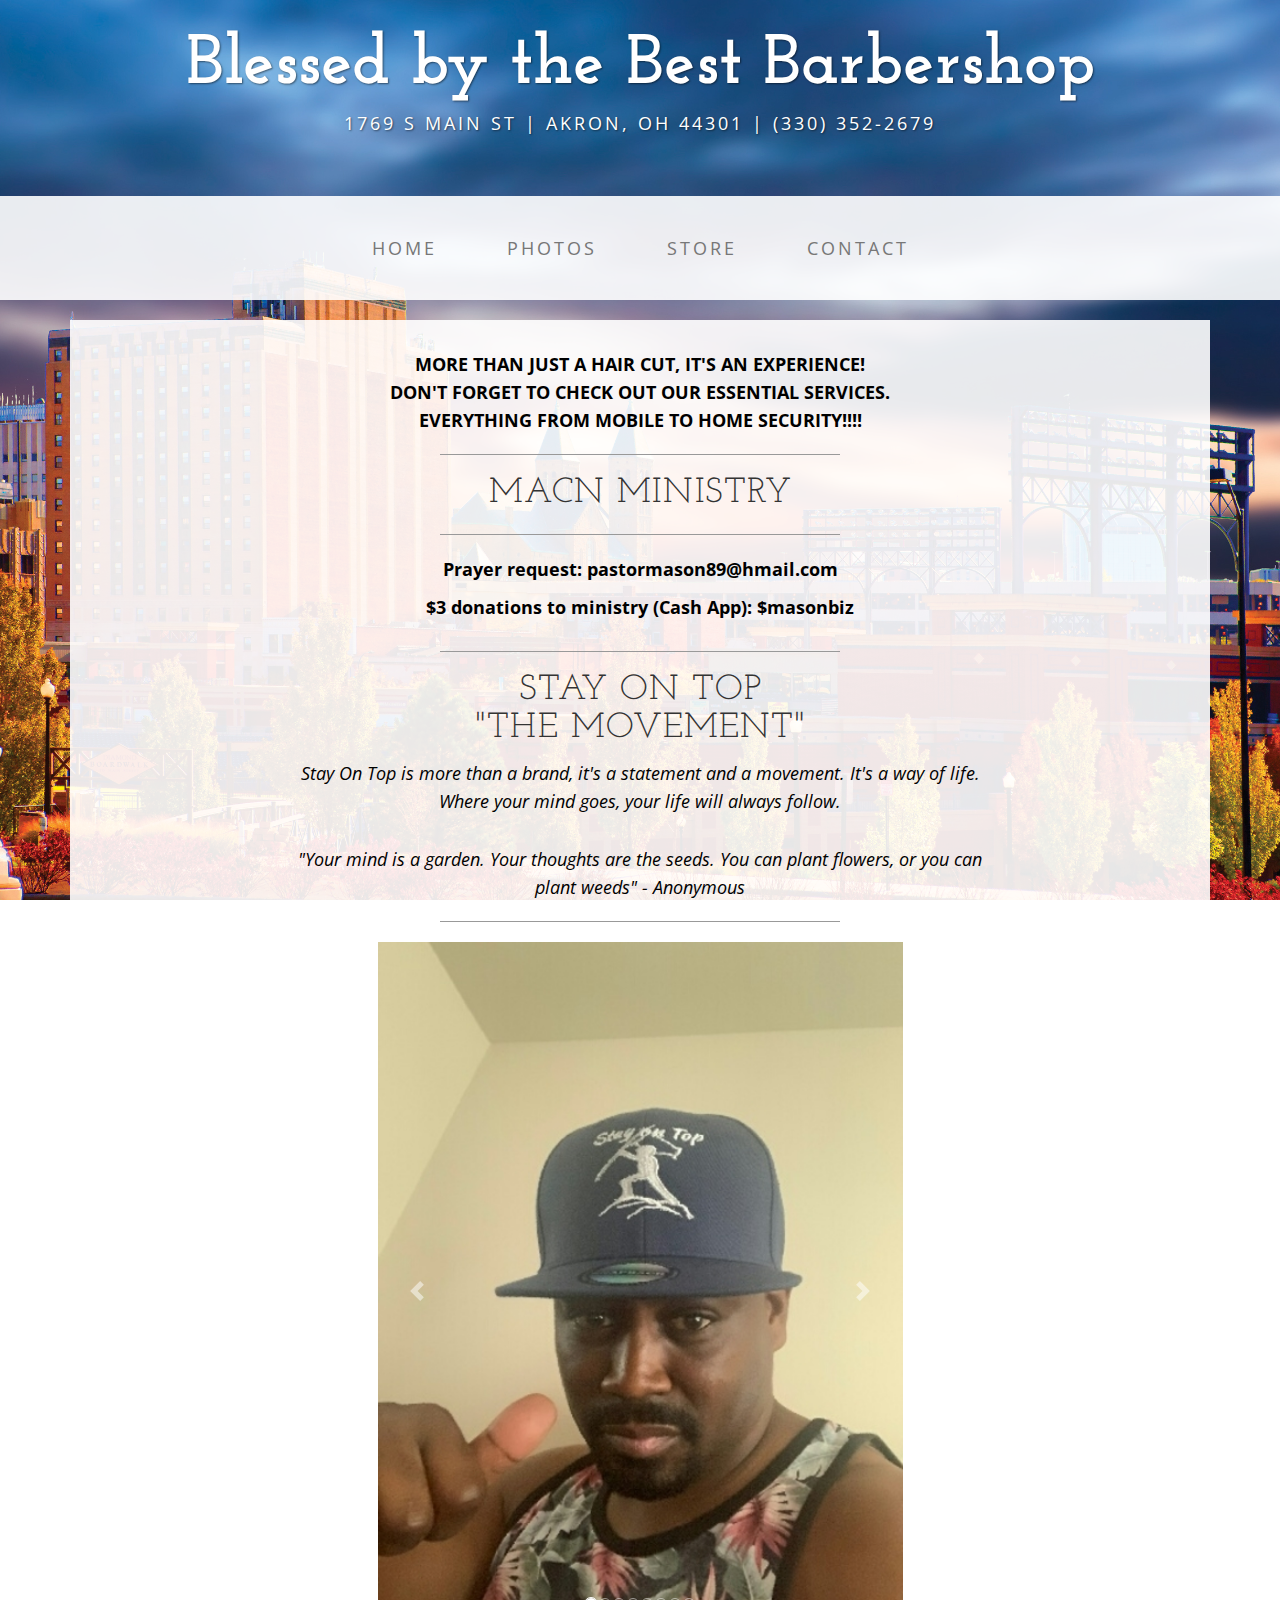
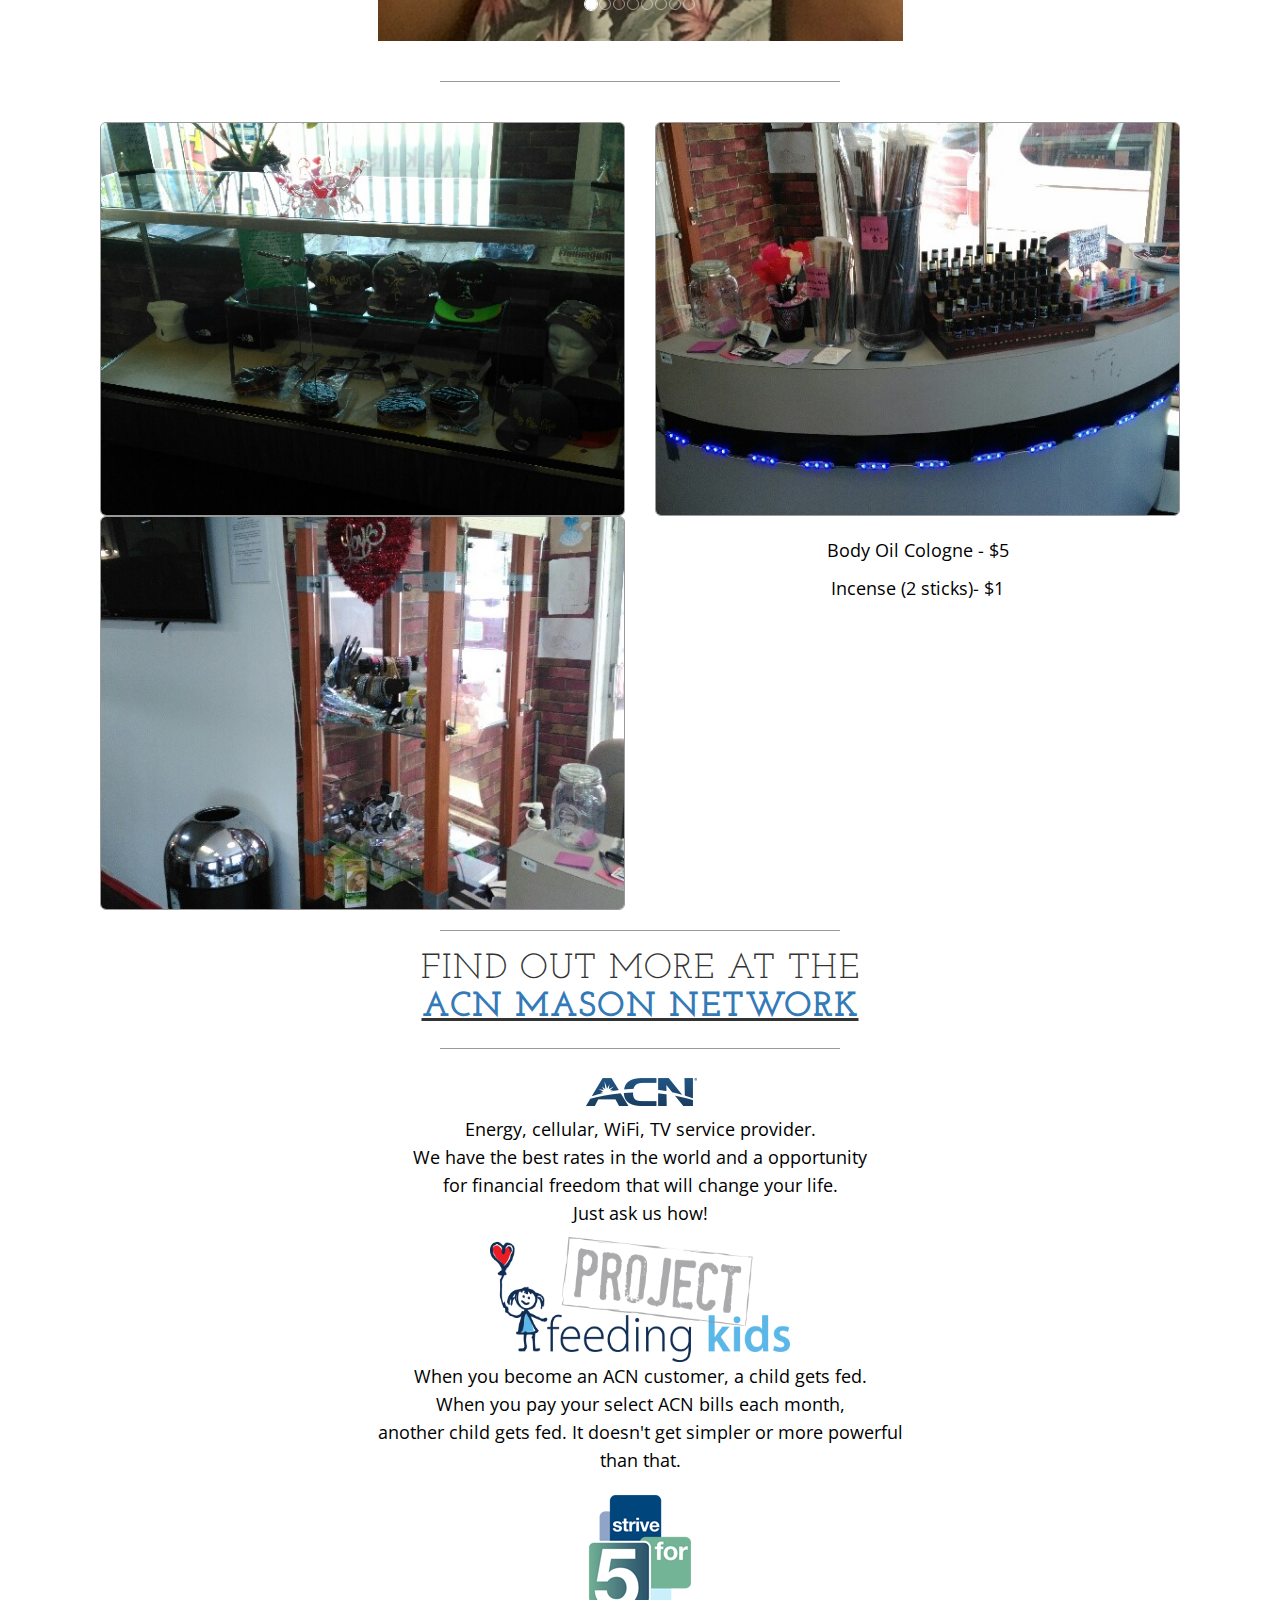
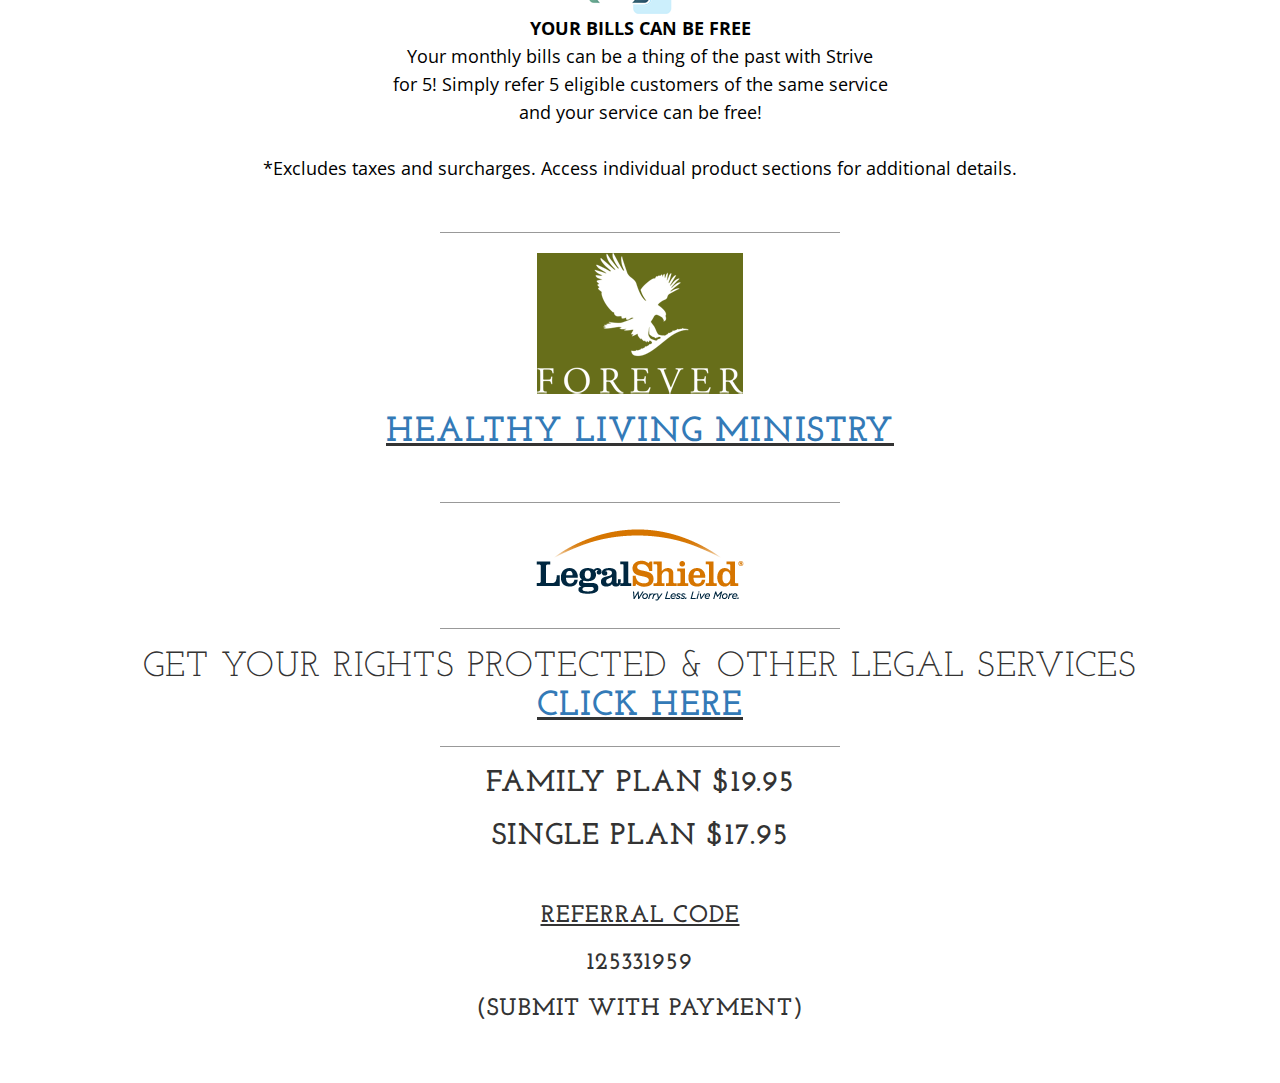
<file: store.html>
<!DOCTYPE html>
<html lang="en">

<head>

    <meta charset="utf-8">
    <meta content="IE=edge" http-equiv="X-UA-Compatible">
    <meta content="width=device-width, initial-scale=1" name="viewport">
    <meta content="" name="description">
    <meta content="" name="author">

    <title>Blessed by the Best</title>
    <link rel="stylesheet" href="https://stackpath.bootstrapcdn.com/bootstrap/4.3.1/css/bootstrap.min.css" integrity="sha384-ggOyR0iXCbMQv3Xipma34MD+dH/1fQ784/j6cY/iJTQUOhcWr7x9JvoRxT2MZw1T" crossorigin="anonymous">

    <script src="https://code.jquery.com/jquery-3.3.1.slim.min.js" integrity="sha384-q8i/X+965DzO0rT7abK41JStQIAqVgRVzpbzo5smXKp4YfRvH+8abtTE1Pi6jizo" crossorigin="anonymous"></script>
    <script src="https://cdnjs.cloudflare.com/ajax/libs/popper.js/1.14.7/umd/popper.min.js" integrity="sha384-UO2eT0CpHqdSJQ6hJty5KVphtPhzWj9WO1clHTMGa3JDZwrnQq4sF86dIHNDz0W1" crossorigin="anonymous"></script>
    <script src="https://stackpath.bootstrapcdn.com/bootstrap/4.3.1/js/bootstrap.min.js" integrity="sha384-JjSmVgyd0p3pXB1rRibZUAYoIIy6OrQ6VrjIEaFf/nJGzIxFDsf4x0xIM+B07jRM" crossorigin="anonymous"></script>
    <!-- Bootstrap Core CSS -->
    <link href="css/bootstrap.min.css" rel="stylesheet">

    <!-- Custom CSS -->
    <link href="css/business-casual.css" rel="stylesheet">

    <!-- Fonts -->
    <link href="http://fonts.googleapis.com/css?family=Open+Sans:300italic,400italic,600italic,700italic,800italic,400,300,600,700,800"
          rel="stylesheet" type="text/css">
    <link href="http://fonts.googleapis.com/css?family=Josefin+Slab:100,300,400,600,700,100italic,300italic,400italic,600italic,700italic"
          rel="stylesheet" type="text/css">

    <!-- HTML5 Shim and Respond.js IE8 support of HTML5 elements and media queries -->
    <!-- WARNING: Respond.js doesn't work if you view the page via file:// -->
    <!--[if lt IE 9]>
    <script src="https://oss.maxcdn.com/libs/html5shiv/3.7.0/html5shiv.js"></script>
    <script src="https://oss.maxcdn.com/libs/respond.js/1.4.2/respond.min.js"></script>
    <![endif]-->

</head>

<body>

<div id="fb-root"></div>
<script>(function (d, s, id) {
    var js, fjs = d.getElementsByTagName(s)[0];
    if (d.getElementById(id)) return;
    js = d.createElement(s);
    js.id = id;
    js.src = "//connect.facebook.net/en_US/sdk.js#xfbml=1&version=v2.6";
    fjs.parentNode.insertBefore(js, fjs);
}(document, 'script', 'facebook-jssdk'));</script>

<div class="brand">Blessed by the Best Barbershop</div>
<div class="address-bar">1769 S Main st | Akron, OH 44301 | (330) 352-2679</div>
<br/>
<nav class="navbar navbar-default" role="navigation">
    <div class="container">
        <div class="navbar-header">
            <button class="navbar-toggle" data-target="#bs-example-navbar-collapse-1" data-toggle="collapse"
                    type="button">
                <span class="sr-only">Toggle navigation</span>
                <span class="icon-bar"></span>
                <span class="icon-bar"></span>
                <span class="icon-bar"></span>
            </button>
            <a class="navbar-brand" href="index.html">Blessed by the Best</a>
        </div>
        <div class="collapse navbar-collapse" id="bs-example-navbar-collapse-1">
            <ul class="nav navbar-nav">
                <li>
                    <a href="index.html">Home</a>
                </li>
                <li>
                    <a href="photos.html">Photos</a>
                </li>
                <li>
                    <a href="store.html">Store</a>
                </li>
                <li>
                    <a href="contact.html">Contact</a>
                </li>
            </ul>
        </div>
    </div>
</nav>

<div class="container">


    <div class="row">
        <div class="box">
            <div class="col-lg-12">
                <p class="text-center"><strong>MORE THAN JUST A HAIR CUT, IT'S AN EXPERIENCE!
                    <br/>DON'T FORGET TO CHECK OUT OUR ESSENTIAL SERVICES.
                    <br/>EVERYTHING FROM MOBILE TO HOME SECURITY!!!!</strong></p>
                <hr>
                <h2 class="intro-text text-center">
                    MACN Ministry
                </h2>
                <hr>

                <p class="text-center"><strong>Prayer request: pastormason89@hmail.com</strong></p>
                <p class="text-center"><strong>$3 donations to ministry (Cash App): $masonbiz</strong></p>

            </div>
            <div class="col-lg-12">


                <h2 class="intro-text text-center">
                    <hr>
                    Stay On Top
                    <br/>
                    "The Movement"
                </h2>
                <div class="col-sm-2"></div>
                <div class="col-sm-8 text-center">

                    <p><i>Stay On Top is more than a brand, it's a statement and a movement. It's a way of life. Where
                        your mind goes, your life will always follow.</i></p>

                    <br/>
                    <p><i>"Your mind is a garden. Your thoughts are the seeds. You can plant flowers, or you can plant
                        weeds" - Anonymous</i></p>
                    <hr>
                </div>

                <div class="col-sm-2"></div>
            </div>
            <div class="col-sm-3"></div>
            <div class="col-sm-6">
                <div id="mycarousel" class="carousel slide" data-ride="carousel">
                    <ol class="carousel-indicators">
                        <li data-target="#mycarousel" data-slide-to="0" class="active"></li>
                        <li data-target="#mycarousel" data-slide-to="1"></li>
                        <li data-target="#mycarousel" data-slide-to="2"></li>
                        <li data-target="#mycarousel" data-slide-to="3"></li>
                        <li data-target="#mycarousel" data-slide-to="4"></li>
                        <li data-target="#mycarousel" data-slide-to="5"></li>
                        <li data-target="#mycarousel" data-slide-to="6"></li>
                        <li data-target="#mycarousel" data-slide-to="7"></li>
                    </ol>
                    <div class="carousel-inner">
                        <div class="item active">
                            <img src="./img/products/prod10-new.jpg" class="d-block w-100" alt="slide10"  data-interval="50">
                        </div>
                        <div class="item">
                            <img src="./img/products/prod11-new.jpg" class="d-block w-100" alt="slide11"  data-interval="50">
                        </div>
                        <div class="item">
                            <img src="./img/products/prod1.jpg" class="d-block w-100" alt="slide1"  data-interval="50">
                        </div>
                        <div class="item">
                            <img src="./img/products/prod2.jpg" class="d-block w-100" alt="slide2"  data-interval="50">
                        </div>
                        <div class="item">
                            <img src="./img/products/prod3.jpg" class="d-block w-100" alt="slide3"  data-interval="50">
                        </div>
                        <div class="item">
                            <img src="./img/products/Webp.net-resizeimage.jpg" class="d-block w-100" alt="slide4"  data-interval="50">
                        </div>
                        <div class="item">
                            <img src="./img/products/prod5%20(1).jpg" class="d-block w-100" alt="slide5"  data-interval="50">
                        </div>
                        <div class="item">
                            <img src="./img/products/prod6.jpg" class="d-block w-100" alt="slide6"  data-interval="50">
                        </div>

                    </div>
                    <a class="carousel-control-prev" href="#mycarousel" role="button" data-slide="prev">
                        <span class="carousel-control-prev-icon" aria-hidden="true"></span>
                        <span class="sr-only">Previous</span>

                    </a>
                    <a class="carousel-control-next" href="#mycarousel" role="button" data-slide="next">
                        <span class="carousel-control-next-icon" aria-hidden="true"></span>
                        <span class="sr-only">Next</span>
                    </a>
                </div>
            </div>
            <div class="col-sm-3"></div>
            <div class="col-lg-12">
                <br />
                <hr>
                <br />

            </div>
            <div class="col-md-6">
                <img alt="" class="img-responsive img-border img-center img-rounded" src="./img/new/shop8-hats.jpg">


            </div>

            <div class="col-md-6">
                <img alt="" class="img-responsive img-border img-center img-rounded" src="./img/new/shop9-incense.jpg">

            </div>

            <div class="col-md-6">

                <img alt="" class="img-responsive img-border img-center img-rounded" src="./img/new/shop10-products.jpg">

            </div>

            <!--<hr>-->
            <div class="col-md-6">
                <br />
                <p class="text-center">Body Oil Cologne - $5</p>
                <p class="text-center">Incense (2 sticks)- $1</p>

            </div>
            <br/>
            <div class="col-lg-12">
                <hr>
                <h2 class="intro-text text-center">
                    Find out more at the
                    <br>
                    <strong><u><a href="http://masonnetwork.acndirect.com/default.asp" id="mason">ACN Mason Network</a></u>
                    </strong>
                </h2>
                <hr>
                <div id="acn-info">
                    <div id="acn">
                        <p>
                            <a href="http://masonnetwork.acndirect.com/default.asp">
                                <img src="acn.png"/></a>
                            <br/>
                            Energy, cellular, WiFi, TV service provider.
                            <br/>
                            We have the best rates in the world and a opportunity
                            <br/>
                            for financial freedom that will change your life.
                            <br/>
                            Just ask us how!
                            <br/>
                    </div>

                    <div id="pfeed">
                        <p>
                            <a href="http://masonnetwork.acndirect.com/default.asp">
                                <img height="125px" src="pfeed.png" width="300px"/></a>
                            <br/>
                            When you become an ACN customer, a child gets fed.
                            <br>
                            When you pay your select ACN bills each month,
                            <br>
                            another child gets fed. It doesn't get simpler or more powerful
                            <br>
                            than that.
                        </p>
                    </div>

                    <div id="free">
                        <p>

                            <a href="http://masonnetwork.acndirect.com/default.asp">
                                <img src="save.png"/></a>
                            <br/>
                            <b>YOUR BILLS CAN BE FREE</b>
                            <br/>
                            Your monthly bills can be a thing of the past with Strive
                            <br>
                            for 5! Simply refer 5 eligible customers of the same service
                            <br>and your service can be free!
                            <br>
                            <br/>
                            *Excludes taxes and surcharges. Access individual product sections for additional details.
                        </p>
                    </div>
                </div>
                <br/>
                <hr>
                <div class="text-center">
                    <a class="text-center" href="https://fbosite.foreverliving.com/distribNew/Home.do" id="forever"><img
                            src="./img/forever.png"/></a>
                    <h2 class="intro-text text-center">
                        <strong><u><a href="https://fbosite.foreverliving.com/distribNew/Home.do" id="minstry">Healthy
                            Living Ministry</a></u>
                        </strong>
                    </h2>
                </div>
                <br/>
                <div class="text-center">
                    <hr>

                    <a href="https://w3.legalshield.com/aasites/Multisite?site=hub&assoc=masona"><img src="legal.png"/></a>
                    <h2 class="intro-text text-center">
                        <hr>
                        GET YOUR RIGHTS PROTECTED & OTHER LEGAL SERVICES
                        <br>
                        <strong><u><a href="https://w3.legalshield.com/aasites/Multisite?site=hub&assoc=masona"
                                      id="mason">CLICK HERE</a></u>
                        </strong>
                        <hr>
                    </h2>
                    <h2>Family Plan $19.95</h2>
                    <h2>Single Plan $17.95</h2>
                    <br/>
                    <h3><u>Referral Code</u></h3>
                    <h3>125331959</h3>
                    <h3>(Submit with Payment)</h3>
                </div>

            </div>
        </div>
    </div>

</div>

<footer>
    <div class="container">
        <div class="row">
            <div class="col-lg-12 text-center">
                <!--<p>Copyright &copy; Bennett Global 2016</p>-->
            </div>
        </div>
    </div>
</footer>

<!-- jQuery -->
<script src="js/jquery.js"></script>

<!-- Bootstrap Core JavaScript -->
<script src="js/bootstrap.min.js"></script>

<!-- Script to Activate the Carousel -->
<script>
    $('.carousel').carousel({
        interval: 5000 //changes the speed
    })
</script>

<script>
    (function (i, s, o, g, r, a, m) {
        i['GoogleAnalyticsObject'] = r;
        i[r] = i[r] || function () {
            (i[r].q = i[r].q || []).push(arguments)
        }, i[r].l = 1 * new Date();
        a = s.createElement(o),
                m = s.getElementsByTagName(o)[0];
        a.async = 1;
        a.src = g;
        m.parentNode.insertBefore(a, m)
    })(window, document, 'script', 'https://www.google-analytics.com/analytics.js', 'ga');

    ga('create', 'UA-89185416-1', 'auto');
    ga('send', 'pageview');

</script>

</body>

</html>
</file>
<file: css/business-casual.css>
/*!
 * Start Bootstrap - Business Casual Bootstrap Theme (http://startbootstrap.com)
 * Code licensed under the Apache License v2.0.
 * For details, see http://www.apache.org/licenses/LICENSE-2.0.
 */

body {
    font-family: "Open Sans", "Helvetica Neue", Helvetica, Arial, sans-serif;
    background: url('../img/akron2.jpg') no-repeat center center fixed;
    -webkit-background-size: cover;
    -moz-background-size: cover;
    background-size: cover;
    -o-background-size: cover;
}

#forever img    {
    background-color: #676e1a!important;
}

#forever  {
    color: #676e1a!important;
}

#services {
    text-align: center;
}

#serv {
    font-size: 35px;
    text-decoration: underline;
    text-transform: uppercase;
    font-weight: 900;
    letter-spacing: 2px;
}

#wanted {
    font-size: 42px;
    color: black;
    font-weight: 900;
    letter-spacing: 2px;
}

#acn-info {
    text-align: center;
}

#fbcenter {
    display: flex;
    justify-content: center;
}

#hours {
    color: black;
}

table {
    font-size: 20px;
}

table.th {
    text-decoration: underline;
}

h1,
h2,
h3,
h4,
h5,
h6 {
    text-transform: uppercase;
    font-family: "Josefin Slab", "Helvetica Neue", Helvetica, Arial, sans-serif;
    font-weight: 700;
    letter-spacing: 1px;
}

p {
    font-size: 1.25em;
    line-height: 1.6;
    color: #000;
}

hr {
    max-width: 400px;
    border-color: #999999;
}

.brand,
.address-bar {
    display: none;
}

.navbar-brand {
    text-transform: uppercase;
    font-weight: 900;
    letter-spacing: 2px;
}

.navbar-nav {
    text-transform: uppercase;
    font-weight: 400;
    letter-spacing: 3px;
}

.img-full {
    min-width: 100%;
}

.brand-before,
.brand-name {
    text-transform: capitalize;
}

.brand-before {
    margin: 15px 0;
}

.brand-name {
    margin: 0;
    font-size: 4em;
}

.tagline-divider {
    margin: 15px auto 3px;
    max-width: 250px;
    border-color: #999999;
}

.box {
    margin-bottom: 20px;
    padding: 30px 15px;
    background: #fff;
    background: rgba(255, 255, 255, 0.9);
}

.intro-text {
    text-transform: uppercase;
    font-size: 35px;
    font-weight: 400;
    letter-spacing: 1px;
}

.img-border {
    float: none;
    margin: 0 auto 0;
    border: #999999 solid 1px;
}

.img-left {
    float: none;
    margin: 0 auto 0;
}

footer {
    background: #fff;
    background: rgba(255, 255, 255, 0.9);
}

footer p {
    margin: 0;
    /*padding: 20px 0;*/
}

@media screen and (min-width: 768px) {
    .brand {
        display: inherit;
        margin: 0;
        padding: 30px 0 10px;
        text-align: center;
        text-shadow: 1px 1px 2px rgba(0, 0, 0, 0.5);
        font-family: "Josefin Slab", "Helvetica Neue", Helvetica, Arial, sans-serif;
        font-size: 5em;
        font-weight: 700;
        line-height: normal;
        color: #fff;
    }

    .top-divider {
        margin-top: 0;
    }

    .img-left {
        float: left;
        margin-right: 25px;
    }

    .address-bar {
        display: inherit;
        margin: 0;
        padding: 0 0 40px;
        text-align: center;
        text-shadow: 1px 1px 2px rgba(0, 0, 0, 0.5);
        text-transform: uppercase;
        font-size: 1.25em;
        font-weight: 400;
        letter-spacing: 3px;
        color: #fff;
    }

    .navbar {
        border-radius: 0;
    }

    .navbar-header {
        display: none;
    }

    .navbar {
        min-height: 0;
    }

    .navbar-default {
        border: none;
        background: #fff;
        background: rgba(255, 255, 255, 0.9);
    }

    .nav > li > a {
        padding: 35px;
    }

    .navbar-nav > li > a {
        line-height: normal;
    }

    .navbar-nav {
        display: table;
        float: none;
        margin: 0 auto;
        table-layout: fixed;
        font-size: 1.25em;
    }
}

@media screen and (min-width: 1200px) {
    .box:after {
        content: '';
        display: table;
        clear: both;
    }
}
</file>
